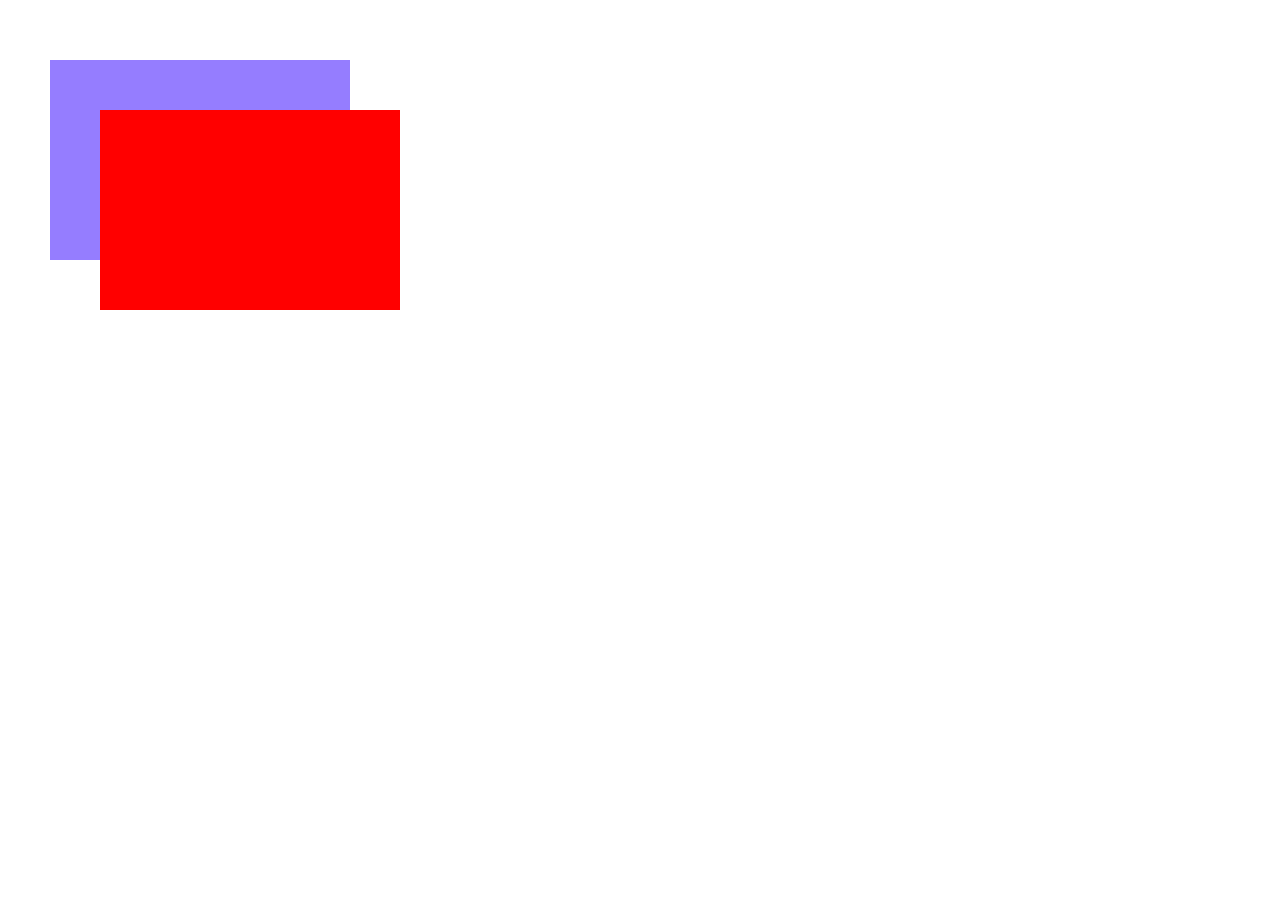
<file: teste/index.html>
<!DOCTYPE html>
<html lang="pt-br">
<head>
    <meta charset="UTF-8">
    <meta name="viewport" content="width=device-width, initial-scale=1.0">
    <title>Document</title>
    <style>

        section{
            margin: auto;
            width: 100vw;
            height: 100vh;
        }

        #test1{
            top: 50px;
            left: 50px;
            z-index:-1;
            background-color: rgba(47, 0, 255, 0.511);
        }
        #test2{
            top: 100px;
            left: 100px;

            z-index: 1;
            background-color: rgb(255, 0, 0);
        }

        div{          
            position: fixed;
            margin: 10px auto; 
            width: 300px;
            height: 200px;
        }
    </style>
</head>
<body>
    <section>
        <div id="test1"></div>
        <div id="test2"></div>
    </section>
    
</body>
</html>
</file>
